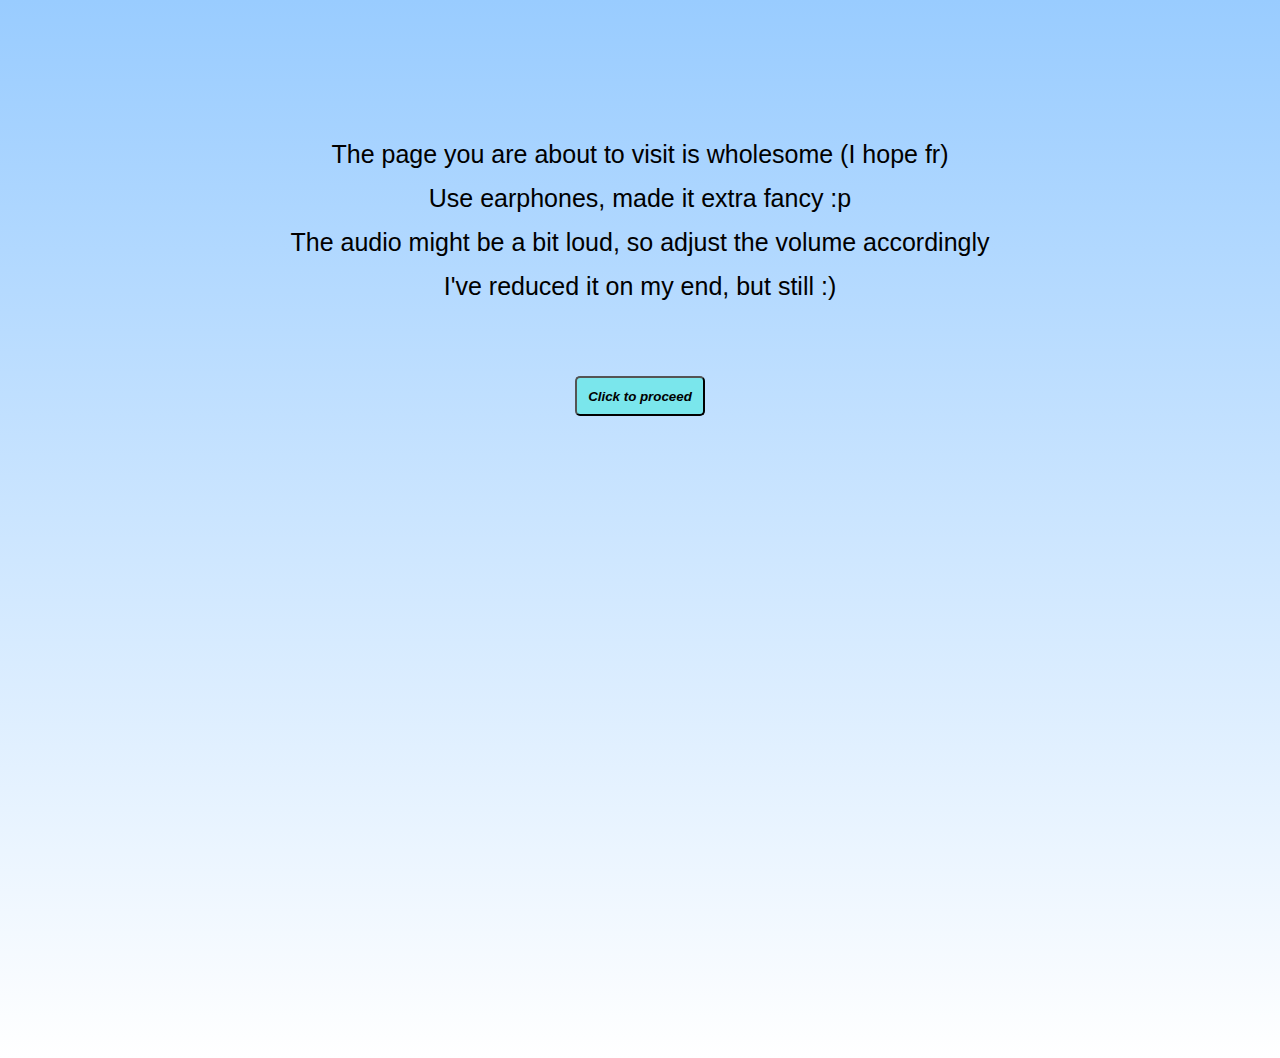
<file: index.html>
<!DOCTYPE html>
<html lang="en">
<head>
    <meta charset="UTF-8">
    <meta name="viewport" content="width=device-width, initial-scale=1.0">
    <title>Home</title>
    <link rel="stylesheet" href="styles.css">
</head>
<body style="background-image: linear-gradient(hsl(210, 100%, 80%), hsl(0, 0%, 100%)); height: 100vh; overflow: hidden;">
    <div id="intro">
        <p>The page you are about to visit is wholesome (I hope fr)</p>
        <p>Use earphones, made it extra fancy :p</p>
        <p>The audio might be a bit loud, so adjust the volume accordingly</p> 
        <p>I've reduced it on my end, but still :)</p>
    </div>
    <div id="proceed">
        <button style="border-radius: 5px; height: 40px; width: 130px; background-color:#7ae6ec;">
            <a href="home.html" style="font-style: italic; font-weight: bold;">Click to proceed</a>
        </button>
    </div>
</body>
</html>
</file>
<file: styles.css>
.container {
    display: flex;
    justify-content: center;
    align-items: center;
    margin: 70px auto;
}


.imgcontainer {
    display: flex;
    justify-content: center;
    align-items: center;
    margin-top: 5%;
}

#nobtn {
    position: absolute;
    transition: 0.5s;
    background-color: #7ae6ec;
    padding: 10px;
    height: 40px;
    width: 90px;
    margin-left: 150px;
    border-radius: 5px;
} 

#yesbtn{
    position: absolute;
    background-color:#7ae6ec;
    padding: 10px;
    height: 40px;
    width: 90px;
    display: flex;
    justify-content: center;
    margin-left: -150px;
    border-radius: 5px;
}

a{
    text-decoration: none;
    color: black;
}

.imagecontainer{
    display: flex;
    align-items: center;
    justify-content: space-evenly;
    flex-direction: column;
    margin-top: -20px;
}

#Home{
    background-color: #7ae6ec;
    padding: 10px;
    height: 40px;
    width: 90px;
    margin-top: -40px;
    border-radius: 5px;
}

#intro{
    display: flex;
    justify-content: center;
    align-items: center;
    flex-direction: column;
    margin-top: 150px;
}

#proceed{
    display: flex;
    justify-content: center;
    align-items: center;
    margin-top: 50px;
}

p{
    font-size: 25px;
    font-family: 'Franklin Gothic Medium', 'Arial Narrow', Arial, sans-serif;
    text-align: center;
    margin-top: -10px;
}

#mute{
    display: flex;
    justify-content: center;
    align-items: center;
    margin-top: 200px;
}

#mute2{
    display: flex;
    justify-content: center;
    align-items: center;
    margin-top: -25px;
}
</file>
